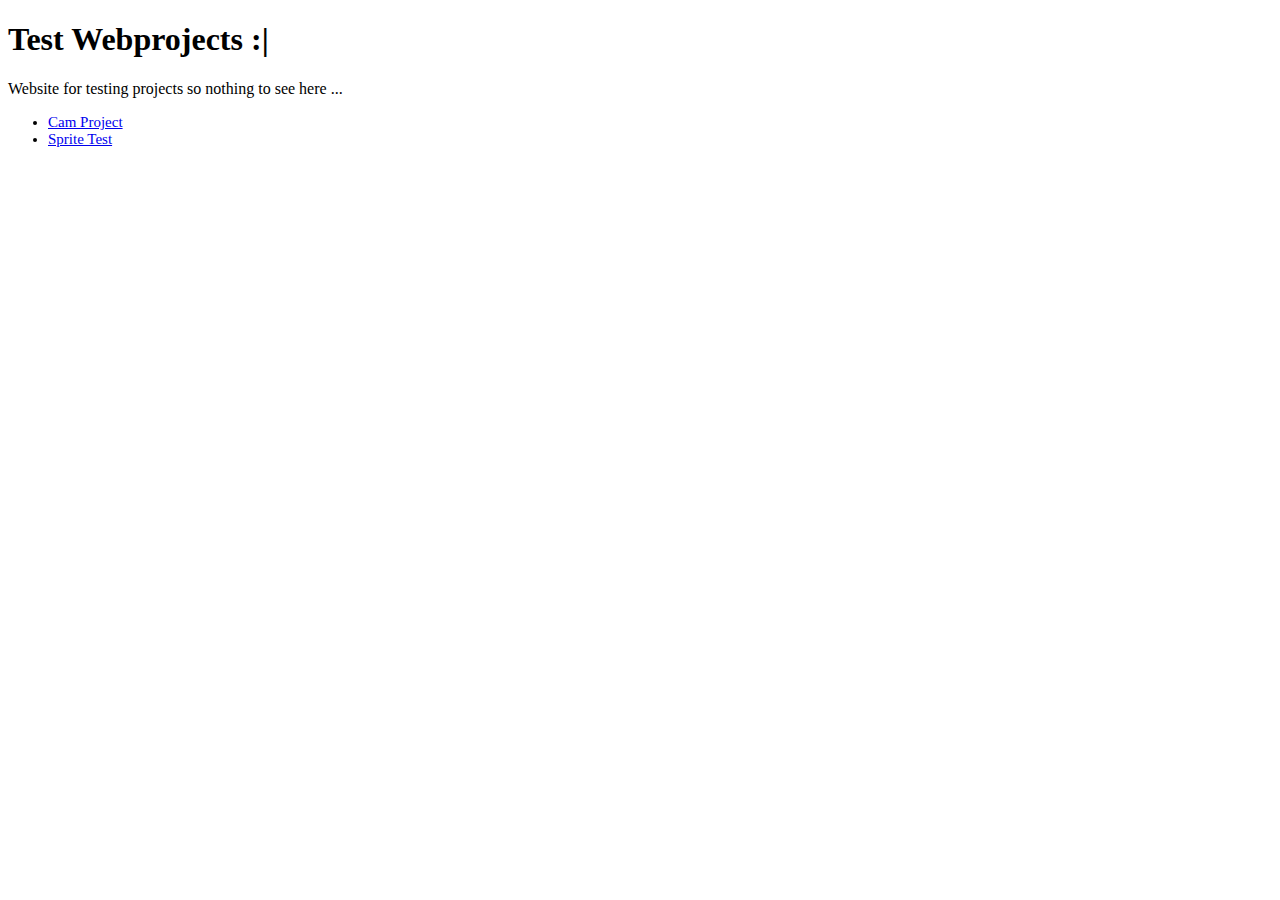
<file: index.html>
<!DOCTYPE html>
<html lang="en" dir="ltr">
  <head>
    <meta charset="utf-8">
    <title>Test WebProjects</title>
  </head>
  <body>
    <style>
      li
      {
        font-size: 15px;
      }
    </style>
    <h1>Test Webprojects :| </h1>
    <p>Website for testing projects so nothing to see here ...</p>

    <ul>
      <li><a href="CameraTest/index.html">Cam Project</a></li>
      <li><a href="ForSpriteTest/index.html">Sprite Test </a></li>
    </ul>
  </body>
</html>
</file>
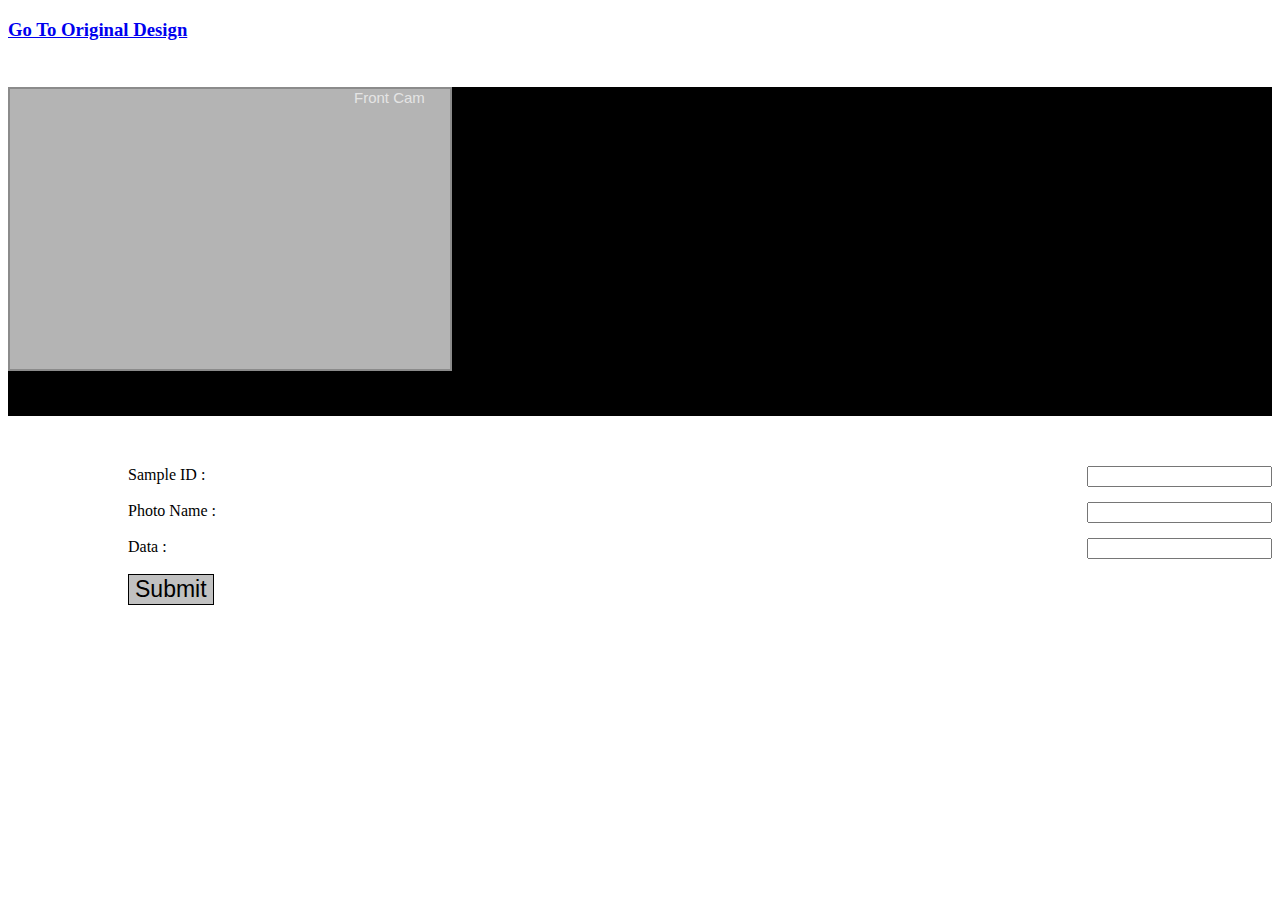
<file: CameraTest/index.html>
<!DOCTYPE html>
<html lang="en" dir="ltr">
  <head>
    <meta charset="utf-8">
    <meta name="viewport" content="width=device-width, initial-scale=1">
    <title>Sample Photo/Video</title>
    <link rel="stylesheet" href="style.css">
    <link rel="stylesheet" href="https://use.fontawesome.com/releases/v5.12.1/css/all.css" integrity="sha384-v8BU367qNbs/aIZIxuivaU55N5GPF89WBerHoGA4QTcbUjYiLQtKdrfXnqAcXyTv" crossorigin="anonymous">
  </head>
  <body>
    <a href="disenooriginal.html"><h3>Go To Original Design</h3></a> <br>
    
    
      <div id="cam-box" class="media-box">
        <div id="cam-overlay"  title="Turn on camera">
          <span class="fas fa-photo-video "></span>
        </div>
          <div id="prev-img-pop" class="hide">
              <img alt="Preview Image." id="img-prev"  width="430" height="280" />
          </div>
          <div id="cam-box-top" class="cam-box">   
            <button id="change-cam-btn" title="Change camera" value="enviroment" >Front Cam </button>
            <span id="recording-time"></span>
           </div>
          <div id="media-preview">
            <!-- canvas to show preview of picture -->              
            <canvas id="previewImg" class="hide" width="80" height="60" ></canvas>           
          </div> 

          <video id="video" width="440" height="280" autoplay></video>
          <div id="mediaBtns" class="cam-box">
            <button id="takePhoto" title="Take a photo" class="fas fa-camera" disabled></button>
            <button id="start-rec" title="Start Recording" class="fas fa-video" disabled></button>
            <button id="pause-rec" title="Pause Recording" class="far fa-pause-circle" disabled></button>
            <button id="delete-media" title="Delete photo or video" class="far fa-trash-alt" disabled></button>
            
          </div>

          <div id="media_lblerror" class="error-lbl hide" ></div>

          <!-- hidden canvas to take picture -->
          <canvas id="hidden-canvas"  class="hide"></canvas>
      </div>

    
    <!-- <p id="devices"></p> -->

    <form id="form1">
         <div class="container">
             <label for="sample" class="lbl">Sample ID :</label>
             <input type="text" name="sample" class="txtBox" required>
             <br><br>
             <label for="mediaName" class="lbl">Photo Name :</label>
             <input type="text" name="mediaName" class="txtBox" required >
             <br><br>
             <label for="data" class="lbl">Data :</label>
             <input type="text" name="data" class="txtBox" required>
             <br><br>
             <button id="btn-submit" text="Submit">Submit </button>
         </div>
    </form>
 </div>

    <script src="cam.js" charset="utf-8"></script>
  </body>
</html>
</file>
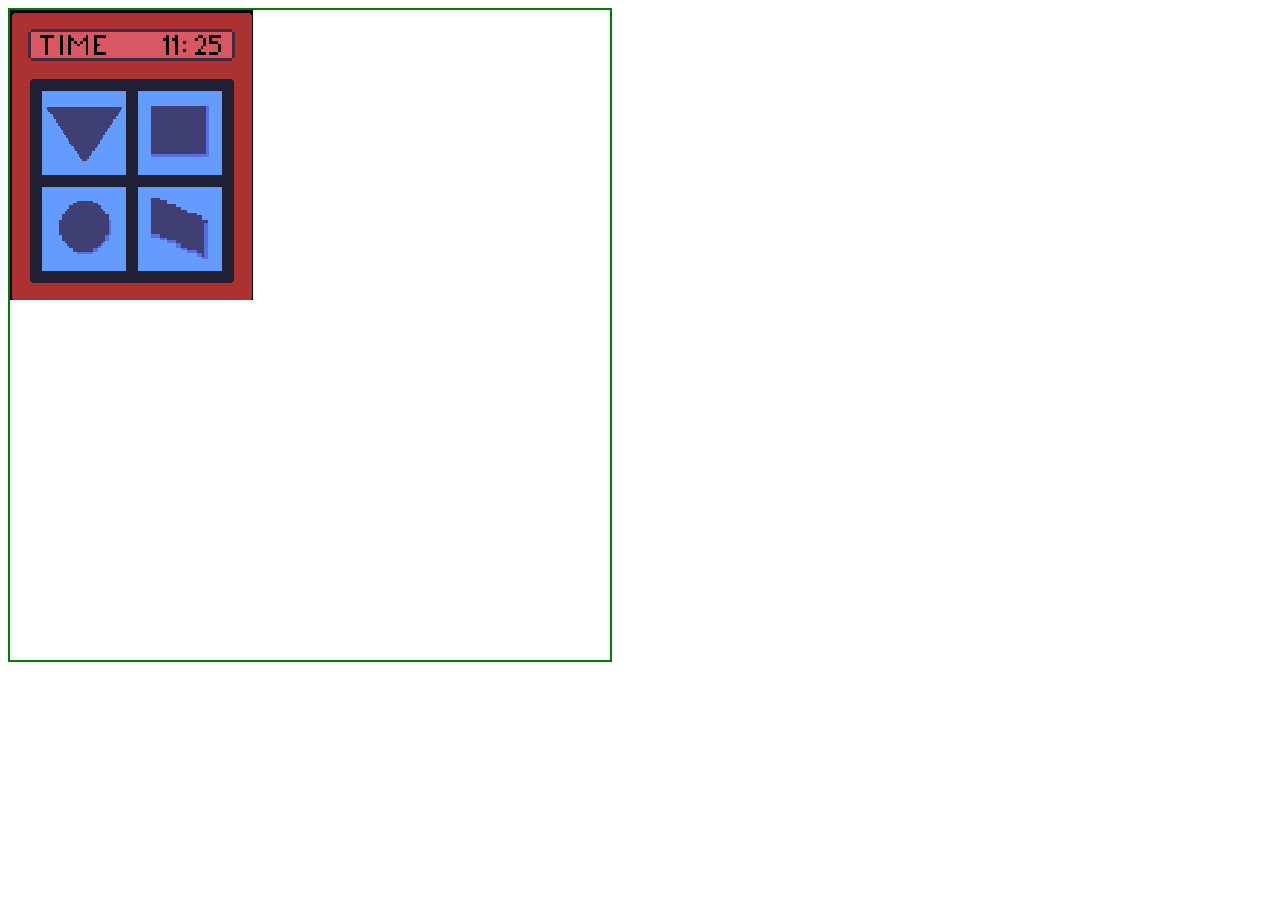
<file: ForSpriteTest/index.html>
<!DOCTYPE html>
<html lang="en" dir="ltr">
  <head>
    <meta charset="utf-8">
    <title>Test sprites</title>
  </head>
  <body>
    <style media="screen">
      #canvas-container{
        border: 2px solid green;
        width: 600px;
        height: 650px;
      }
    </style>

    <div id="canvas-container">
      <canvas id="daCanvas" width="600" height="650"></canvas>
    </div>

    <script src="scripts/Sprite.js" charset="utf-8"></script>
    <script src="scripts/Main.js" charset="utf-8"></script>
  </body>
</html>
</file>
<file: CameraTest/style.css>
.main-container
{
  display: flex;
  flex-wrap: wrap;
  justify-content: space-evenly;
  margin-top:50px;
}

.media-box {
    background-color: #000000;
    /*padding-bottom: 35px;*/
}

.space-between
{
  visibility: hidden;
  /*margin-bottom: -20px;*/
}


button
{
  font-size: 23px;
  border: none;
  background-color:rgba(238, 238, 238, 0.00);
  cursor: pointer;
}

:disabled
{
  cursor: default;
  opacity: 0.5;
}

video
{
  border: 1px solid black;
}

#previewImg 
{
    position: absolute;
    margin-top: 210px;
    margin-left: 10px;
    border: 2px solid white;
    cursor: pointer;
    z-index: 8;
}

#img-prev
{
    position:absolute;
    z-index: 9;
}

.cam-box {
    /*position: absolute;*/
    color: white;
    font-size: 15px;
    z-index: 8;
    margin-bottom: 5px;
}

#cam-box-top
{
    font-size: 18px;
    margin-left: 340px;
    margin-top: 10px;
}

#change-cam-btn
{
    color:white;
    font-size: 15px;
}

#mediaBtns
{
    top: 340px;
}

#mediaBtns button
{
    color:white;
    font-size: 25px;
    margin-left: 40px;
}

/* camera off overlay */
#cam-overlay
{
  position: absolute;
  border: 2px solid #8b8b8b;
  width: 440px;
  height: 280px;
  background-color: rgba(222, 222, 222, 0.81);
  font-size: 100px;
  text-align: center;
  cursor: pointer;
  z-index: 10;
}

#cam-overlay span
{
  color: rgba(84, 84, 84, 0.57);
  margin-top: 80px;
}

/* camera overlay btns */



#media-preview
{
  /*position: absolute;
  top: 218px;
  left: 15px;
  border: 1px solid white;
  cursor: pointer;*/
}

.hide
{
  display: none;
}

#btn-submit
{
  background-color: #abababbd;
  border: 1px solid black;
}

.error-lbl 
{
    color: red;
    text-align: center;
    margin: 5px auto;
}

/***** CONFIRM BOX *****/
#modal-area {
    /*display: none;*/
    position: fixed;
    z-index: 11;
    left: 0;
    top: 0;
    width: 100%;
    height: 100%;
    overflow: auto;
    background-color: rgb(0,0,0); /* Fallback color */
    background-color: rgba(18, 18, 18, 0.1);
}

#confirm-box {
    background-color: #087bb3;
    margin: 15% auto;
    padding: 20px;
    border: 1px solid black;
    width: 150px;
    color: black;
}

#confirm-box-text
{
    font-size: 15px;
}

#btnYN
{
    float:right;
}

.modal-btn
{
    color: #000000;
    font-weight: bold;
    font-size: 14px;
}
.modal-btn:focus, modal-btn:hover
{
    color: #8b8b8b;
    text-decoration: none;
    cursor:pointer;
}
/***** END CONFIRM ****/

/* screen from 710 and lower */
@media screen and (max-width: 710px) {
    .media-box {
        margin: 0 auto;
    }

    .container {
        text-align: center;
        padding-top: 40px;
    }

    .txtBox {
        width: 100%;
        margin-bottom: 20px;
    }

    .lbl {
        padding-bottom: 10px;
    }

    .space-between {
        display: none;
    }

    #confirm-box {
        margin: 45% auto;
    }

    /* fix video size and elements*/
    #video {
        width: 350px;
        height: 450px;
    }

    #cam-box-top 
    {
        margin-left: 255px;

    }

    #previewImg {
        margin-top: 380px;
    }

    #cam-overlay {
        width: 348px;
        height: 495px;
    }
    #cam-overlay span 
    {
        margin-top: 160px;
    }
}

/* screen from 711 to 789 */
@media screen and (min-width: 711px) and (max-width: 789px)
{
  .container
  {
    display: flex;
    flex-wrap: wrap;
    justify-content: center;
    flex-direction: column;
    text-align:center;
  }
  .space-between
  {
    display: none;
  }
}

/* screen from 790 and wider */
@media screen and (min-width: 790px)
 {
   .container
   {
     margin-top: 50px;
   }

   .txtBox
   {
     float: right;
   }

   .lbl
   {
     padding-right: 30px;
   }
 }

/* 1100 and wider - fix so the content don't separate so far */
 @media screen and (min-width: 1100px)
 {
   .main-container
   {
     justify-content: center;
   }
   .container
   {
     padding-left: 120px;
   }
 }

 /* SEARCH*/
#display-data 
{
    display: flex;
    flex-wrap: wrap;
    padding-top: 30px;
    margin-bottom: 40px;
}

#search-box
{
    margin-top: 40px;
    margin-bottom: 40px;
    width: 100%;
    text-align: center;
}

#searchTxt
{
    width: 400px;
    height: 24px;
}

#searchBtn
{
    width: 100px;
    height: 30px;
}

#lbl-area {
    padding-bottom: 30px;
    margin-left: 40px;
    font-size: 18px;
    /*width: 400px*/
    
}

 .lbl2
 {
     /*float: right;*/
     padding-left: 40px;
 }
</file>
